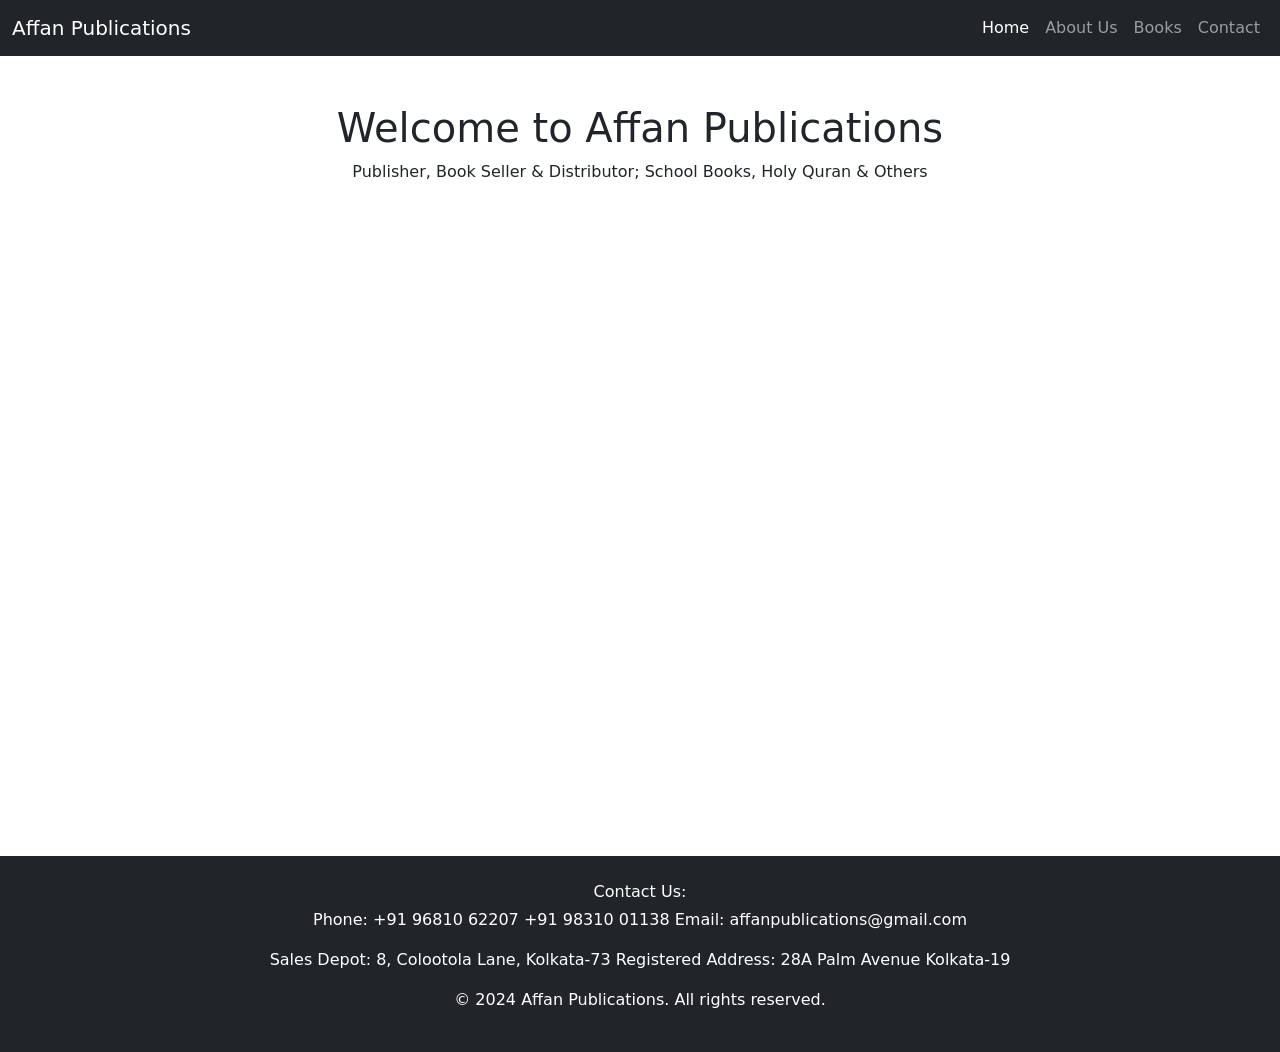
<file: index.html>
<!DOCTYPE html>
<html lang="en">

<head>
    <meta charset="UTF-8">
    <meta name="viewport" content="width=device-width, initial-scale=1.0">
    <title>Affan Publications</title>
    <link href="https://cdn.jsdelivr.net/npm/bootstrap@5.3.0-alpha1/dist/css/bootstrap.min.css" rel="stylesheet">
    <link rel="icon" type="image/x-icon" href="./fav.png">
</head>

<body>

    <!-- Navbar -->
    <nav class="navbar navbar-expand-lg navbar-dark bg-dark">
        <div class="container-fluid">
            <link rel="icon" type="image/x-icon" href="./fav.png">
            <a class="navbar-brand" href="#">Affan Publications</a>
            <button class="navbar-toggler" type="button" data-bs-toggle="collapse" data-bs-target="#navbarNav"
                aria-controls="navbarNav" aria-expanded="false" aria-label="Toggle navigation">
                <span class="navbar-toggler-icon"></span>
            </button>
            <div class="collapse navbar-collapse" id="navbarNav">
                <ul class="navbar-nav ms-auto">
                    <li class="nav-item">
                        <a class="nav-link active" aria-current="page" href="./index.html">Home</a>
                    </li>
                    <li class="nav-item">
                        <a class="nav-link" href="./aboutus.html">About Us</a>
                    </li>
                    <li class="nav-item">
                        <a class="nav-link" href="./books.html">Books</a>
                    </li>
                    <li class="nav-item">
                        <a class="nav-link" href="./">Contact</a>
                    </li>
                </ul>
            </div>
        </div>
    </nav>
    <div class="container my-5">
        <h1 class="text-center">Welcome to Affan Publications</h1>
        <p class="text-center">Publisher, Book Seller & Distributor; School Books, Holy Quran & Others</p>
    </div>
    <div class="container my-5">
        <br><br><br><br><br><br><br><br><br><br><br><br><br><br><br><br><br><br><br><br><br><br><br><br>
    </div>
    <footer class="bg-dark text-white py-4">
        <div class="container text-center">
            <p class="mb-1">Contact Us:</p>
            <p>Phone: +91 96810 62207 +91 98310 01138 Email: affanpublications@gmail.com</p>
            <p>Sales Depot: 8, Colootola Lane, Kolkata-73 Registered Address: 28A Palm Avenue Kolkata-19 </p>
            <p>&copy; 2024 Affan Publications. All rights reserved.</p>
        </div>
    </footer>

    <script src="https://cdn.jsdelivr.net/npm/bootstrap@5.3.0-alpha1/dist/js/bootstrap.bundle.min.js"></script>
</body>

</html>
</file>
